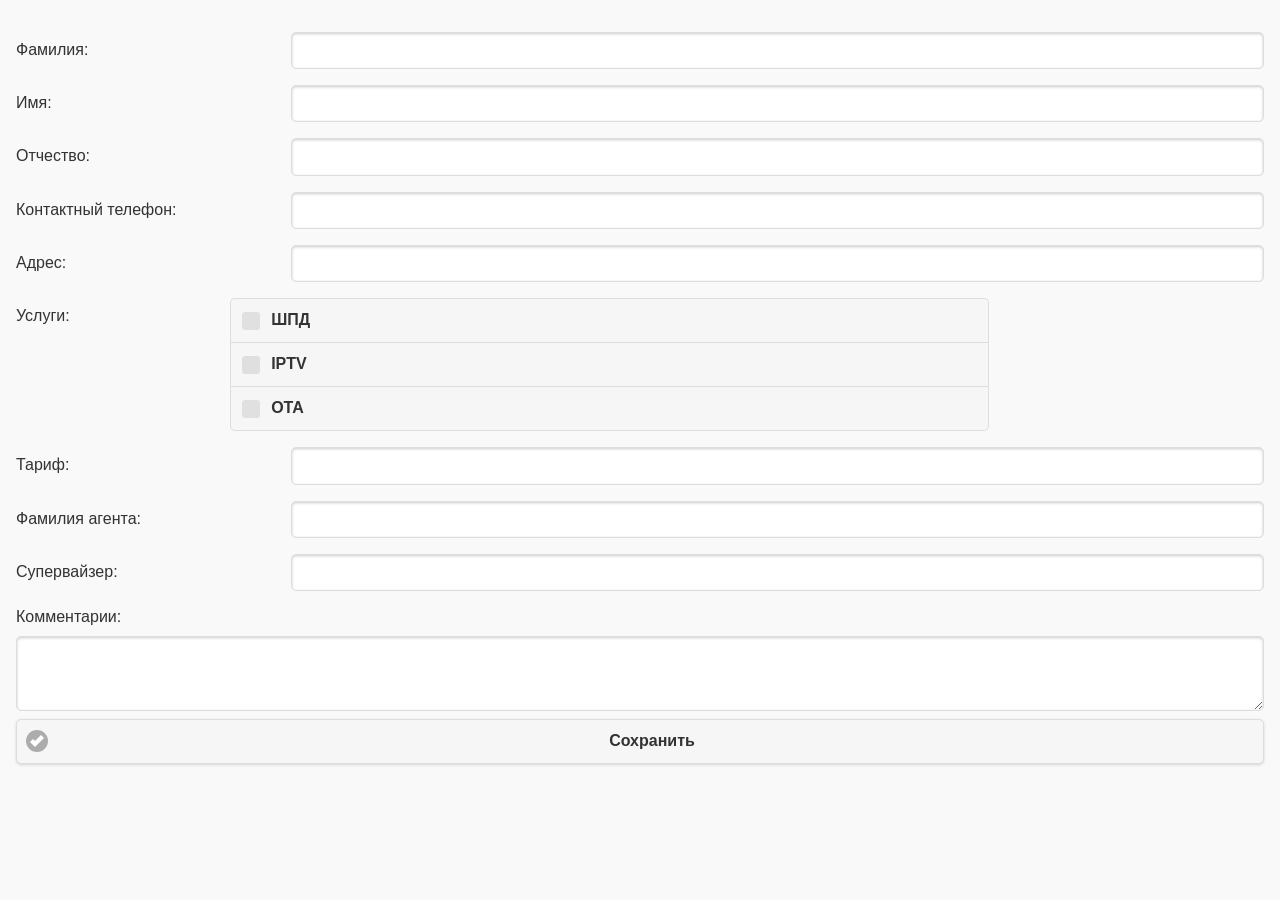
<file: index.html>
<!doctype html>
<html lang="ru-RU" manifest="default.appcache">
<head>
	<meta name="viewport" content="width=device-width, initial-scale=1">
	<meta http-equiv="Content-Type" content="text/html; charset=utf-8" />
    <link rel="stylesheet" href="css/jquery.mobile.inline-png-1.4.3.min.css" type="text/css" media="screen"/>
    <script src="js/jquery.min.js"></script>
    <script src="js/jquery.mobile-1.4.3.js"></script>
	<script src="js/jquery.notice.js"></script>
    <script src="js/core.js"></script>
	<script charset="utf-8" src="http://api-maps.yandex.ru/1.1/index.xml?key=AOc5LlQBAAAAKwHiSgQAXbYFww5ZLwLaXnskgdowX1QozOgAAAAAAAAAAABXyAGDldbgrqzydnZjfiJu0fAR7A==" type="text/javascript"></script>	
</head>
<body>
	<div data-role="page">
    	<div data-role="content">
			<div id="lastname" data-role="fieldcontain">
                <label for="lastname">Фамилия:</label>
                <input type="text" name="lastname" value=""  />
            </div>
			
			<div id="firstname" data-role="fieldcontain">
                <label for="firstname">Имя:</label>
                <input type="text" name="firstname" value=""  />
            </div>
			
			<div id="secondname" data-role="fieldcontain">
                <label for="secondname">Отчество:</label>
                <input type="text" name="secondname" value=""  />
            </div>
			
			
            <div id="phone" data-role="fieldcontain">
				<label for="name">Контактный телефон:</label>
    			<input type="tel" name="phone" value=""  />
			</div>
            
            <div id="address" data-role="fieldcontain">
				<label for="name">Адрес:</label>
    			<input type="text" name="address" value=""  />
			</div>
            
			
			<div class="ui-field-contain ui-body ui-br" data-role="fieldcontain"><fieldset class="ui-corner-all ui-controlgroup ui-controlgroup-vertical" data-role="controlgroup"><div role="heading" class="ui-controlgroup-label">Услуги:</div><div class="ui-controlgroup-controls">					
					<div class="ui-checkbox"><input name="usluga-1" id="checkbox-1a" class="custom" type="checkbox"><label class="ui-btn ui-fullsize ui-btn-icon-left ui-checkbox-off ui-corner-top ui-btn-up-c" data-mini="false" data-theme="c" data-icon="checkbox-off" data-wrapperels="span" data-iconshadow="true" data-shadow="false" data-corners="true" for="checkbox-1a"><span class="ui-btn-inner ui-corner-top"><span class="ui-btn-text">ШПД</span><span class="ui-icon ui-icon-checkbox-off ui-icon-shadow">&nbsp;</span></span></label></div>				
					<div class="ui-checkbox"><input name="usluga-2" id="checkbox-2a" class="custom" type="checkbox"><label class="ui-btn ui-fullsize ui-btn-icon-left ui-btn-up-c ui-checkbox-on" data-mini="false" data-theme="c" data-icon="checkbox-off" data-wrapperels="span" data-iconshadow="true" data-shadow="false" data-corners="true" for="checkbox-2a"><span class="ui-btn-inner"><span class="ui-btn-text">IPTV</span><span class="ui-icon ui-icon-shadow ui-icon-checkbox-on">&nbsp;</span></span></label></div>
					<div class="ui-checkbox"><input name="usluga-3a" id="checkbox-3a" class="custom" type="checkbox"><label class="ui-btn ui-fullsize ui-btn-icon-left ui-checkbox-off ui-btn-up-c" data-mini="false" data-theme="c" data-icon="checkbox-off" data-wrapperels="span" data-iconshadow="true" data-shadow="false" data-corners="true" for="checkbox-3a"><span class="ui-btn-inner"><span class="ui-btn-text">OTA</span><span class="ui-icon ui-icon-shadow ui-icon-checkbox-off">&nbsp;</span></span></label></div>
			</div></fieldset></div>
				
			<div id="tariff" data-role="fieldcontain">
				<label for="name">Тариф:</label>
    			<input type="text" name="tariff" value=""  />
			</div>
            <div id="user" data-role="fieldcontain">
				<label for="name">Фамилия агента:</label>
    			<input type="text" name="user" value=""  />
			</div>
			
			<div id="supervisor" data-role="fieldcontain">
				<label for="supervisor">Cупервайзер:</label>
    			<input type="text" name="supervisor" value=""  />
			</div>
				
			<label for="comments">Комментарии:</label>
			<textarea name="comments" id="comments">

			</textarea>

            
            <a id="save" class="ui-shadow ui-btn-inline" href="#" data-role="button" data-theme="a" data-icon="check">
            	Сохранить
            </a> 
			
			<div id="save_result">
			</div>
			
            
        </div> <!-- <div data-role="content"> -->
    </div> <!-- <div data-role="page"> -->
</body>
</html>
</file>
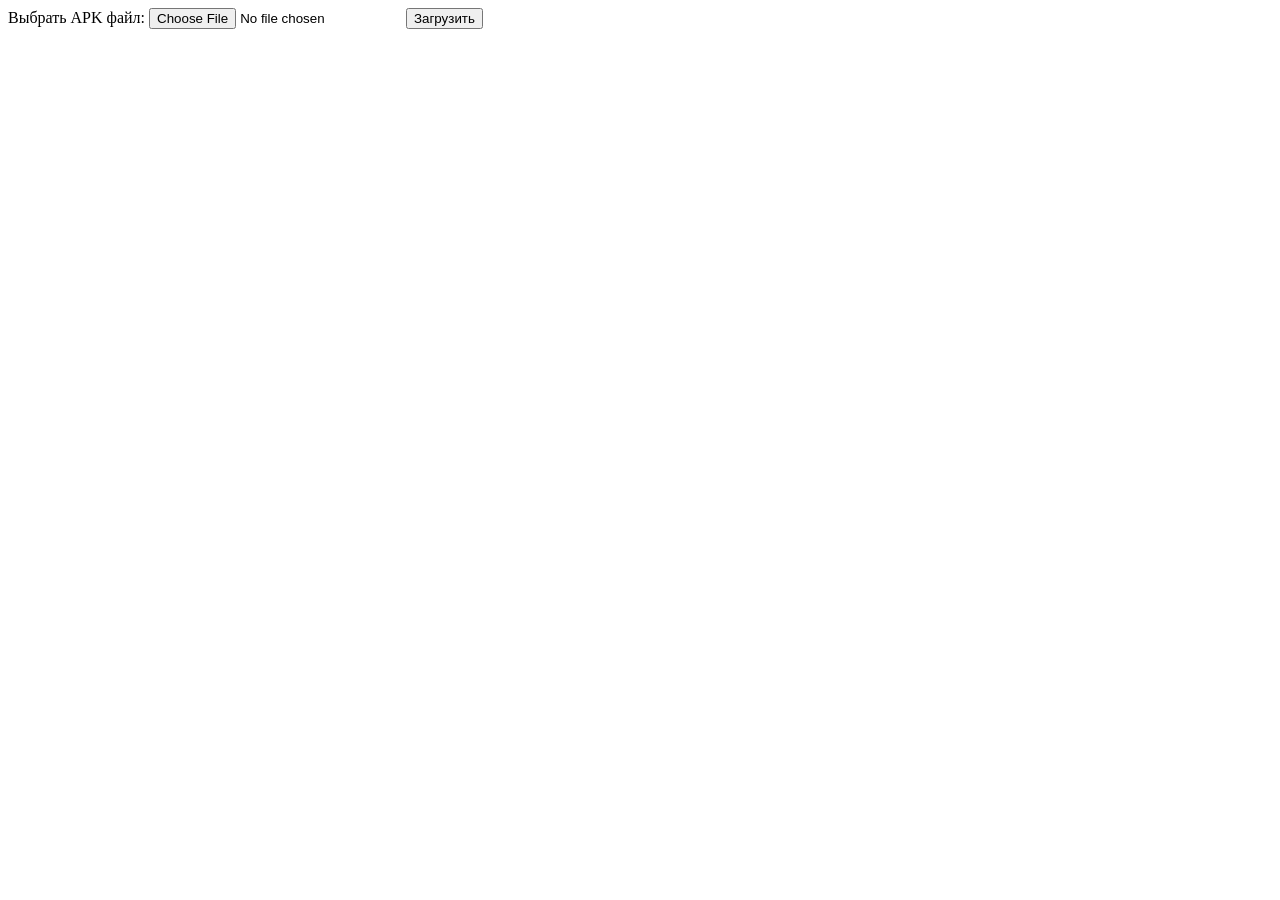
<file: apk.html>
<!doctype html>
<html lang="ru-RU" manifest="default.appcache">
<head>

	<meta http-equiv="Content-Type" content="text/html; charset=utf-8" />
	
</head>
<body>
	<form enctype="multipart/form-data" action="/apk.php" method="POST">
    <!-- MAX_FILE_SIZE must precede the file input field -->
    <input type="hidden" name="MAX_FILE_SIZE" value="9000000" />
    <!-- Name of input element determines name in $_FILES array -->
    Выбрать APK файл: <input name="apk" type="file" />	
    <input type="submit" value="Загрузить" />
</form>
</body>
</html>
</file>
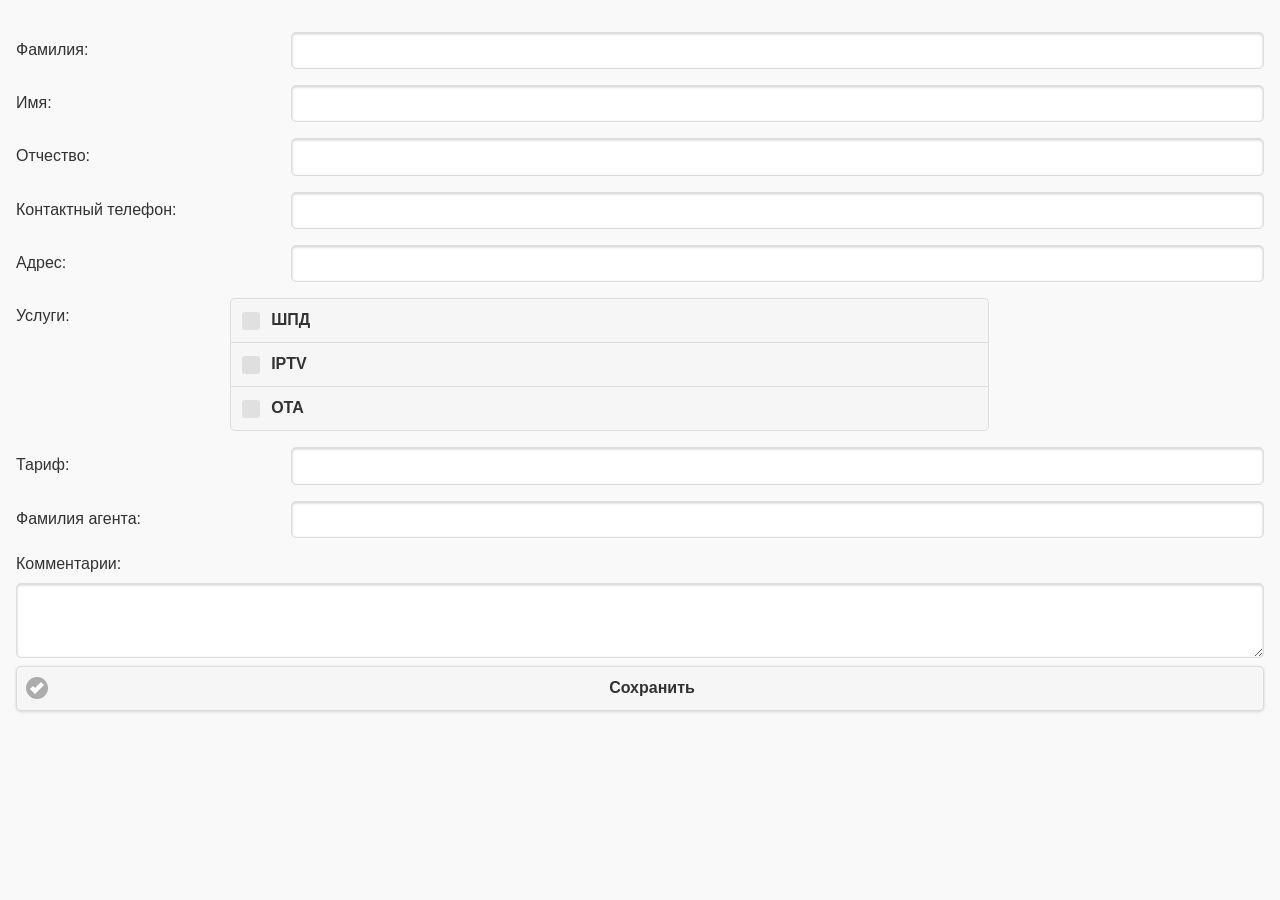
<file: index-dev.html>
<!doctype html>
<html lang="ru-RU" manifest="default.appcache">
<head>
	<meta name="viewport" content="width=device-width, initial-scale=1">
	<meta http-equiv="Content-Type" content="text/html; charset=utf-8" />
    <link rel="stylesheet" href="css/jquery.mobile.inline-png-1.4.3.min.css" type="text/css" media="screen"/>
    <script src="js/jquery.min.js"></script>
    <script src="js/jquery.mobile-1.4.3.js"></script>
	<script src="js/jquery.notice.js"></script>
    <script src="js/core.js"></script>
	<script charset="utf-8" src="http://api-maps.yandex.ru/1.1/index.xml?key=AOc5LlQBAAAAKwHiSgQAXbYFww5ZLwLaXnskgdowX1QozOgAAAAAAAAAAABXyAGDldbgrqzydnZjfiJu0fAR7A==" type="text/javascript"></script>	
</head>
<body>
	<div data-role="page">
    	<div data-role="content">
			<div id="lastname" data-role="fieldcontain">
                <label for="lastname">Фамилия:</label>
                <input type="text" name="lastname" value=""  />
            </div>
			
			<div id="firstname" data-role="fieldcontain">
                <label for="firstname">Имя:</label>
                <input type="text" name="firstname" value=""  />
            </div>
			
			<div id="secondname" data-role="fieldcontain">
                <label for="secondname">Отчество:</label>
                <input type="text" name="secondname" value=""  />
            </div>
			
			
            <div id="phone" data-role="fieldcontain">
				<label for="name">Контактный телефон:</label>
    			<input type="tel" name="phone" value=""  />
			</div>
            
            <div id="address" data-role="fieldcontain">
				<label for="name">Адрес:</label>
    			<input type="text" name="address" value=""  />
			</div>
            
			
			<div class="ui-field-contain ui-body ui-br" data-role="fieldcontain"><fieldset class="ui-corner-all ui-controlgroup ui-controlgroup-vertical" data-role="controlgroup"><div role="heading" class="ui-controlgroup-label">Услуги:</div><div class="ui-controlgroup-controls">					
					<div class="ui-checkbox"><input name="usluga-1" id="checkbox-1a" class="custom" type="checkbox"><label class="ui-btn ui-fullsize ui-btn-icon-left ui-checkbox-off ui-corner-top ui-btn-up-c" data-mini="false" data-theme="c" data-icon="checkbox-off" data-wrapperels="span" data-iconshadow="true" data-shadow="false" data-corners="true" for="checkbox-1a"><span class="ui-btn-inner ui-corner-top"><span class="ui-btn-text">ШПД</span><span class="ui-icon ui-icon-checkbox-off ui-icon-shadow">&nbsp;</span></span></label></div>				
					<div class="ui-checkbox"><input name="usluga-2" id="checkbox-2a" class="custom" type="checkbox"><label class="ui-btn ui-fullsize ui-btn-icon-left ui-btn-up-c ui-checkbox-on" data-mini="false" data-theme="c" data-icon="checkbox-off" data-wrapperels="span" data-iconshadow="true" data-shadow="false" data-corners="true" for="checkbox-2a"><span class="ui-btn-inner"><span class="ui-btn-text">IPTV</span><span class="ui-icon ui-icon-shadow ui-icon-checkbox-on">&nbsp;</span></span></label></div>
					<div class="ui-checkbox"><input name="usluga-3a" id="checkbox-3a" class="custom" type="checkbox"><label class="ui-btn ui-fullsize ui-btn-icon-left ui-checkbox-off ui-btn-up-c" data-mini="false" data-theme="c" data-icon="checkbox-off" data-wrapperels="span" data-iconshadow="true" data-shadow="false" data-corners="true" for="checkbox-3a"><span class="ui-btn-inner"><span class="ui-btn-text">OTA</span><span class="ui-icon ui-icon-shadow ui-icon-checkbox-off">&nbsp;</span></span></label></div>
			</div></fieldset></div>
				
			<div id="tariff" data-role="fieldcontain">
				<label for="name">Тариф:</label>
    			<input type="text" name="tariff" value=""  />
			</div>
            <div id="user" data-role="fieldcontain">
				<label for="name">Фамилия агента:</label>
    			<input type="text" name="user" value=""  />
			</div>
				
			<label for="comments">Комментарии:</label>
			<textarea name="comments" id="comments">

			</textarea>

            
            <a id="save" class="ui-shadow ui-btn-inline" href="#" data-role="button" data-theme="a" data-icon="check">
            	Сохранить
            </a> 
			
			<div id="save_result">
			</div>
			
            
        </div> <!-- <div data-role="content"> -->
    </div> <!-- <div data-role="page"> -->
</body>
</html>
</file>
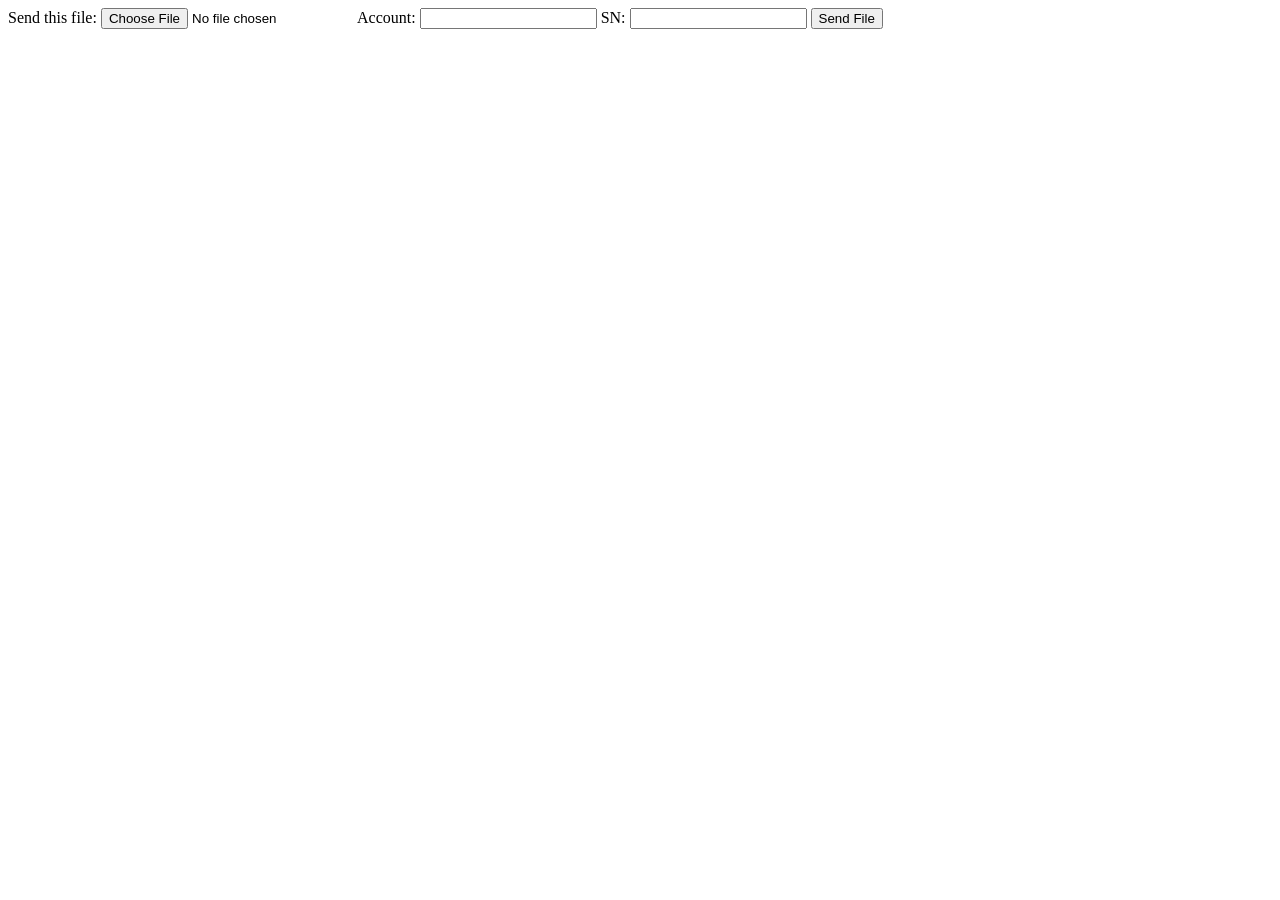
<file: testpost.html>
<!doctype html>
<html lang="ru-RU" manifest="default.appcache">
<head>
	
</head>
<body>
	<form enctype="multipart/form-data" action="/upload.php" method="POST">
    <!-- MAX_FILE_SIZE must precede the file input field -->
    <input type="hidden" name="MAX_FILE_SIZE" value="3000000" />
    <!-- Name of input element determines name in $_FILES array -->
    Send this file: <input name="zip" type="file" />
	Account: <input type="text" name="account" />
	SN: <input type="text" name="sn" />
    <input type="submit" value="Send File" />
</form>
</body>
</html>
</file>
